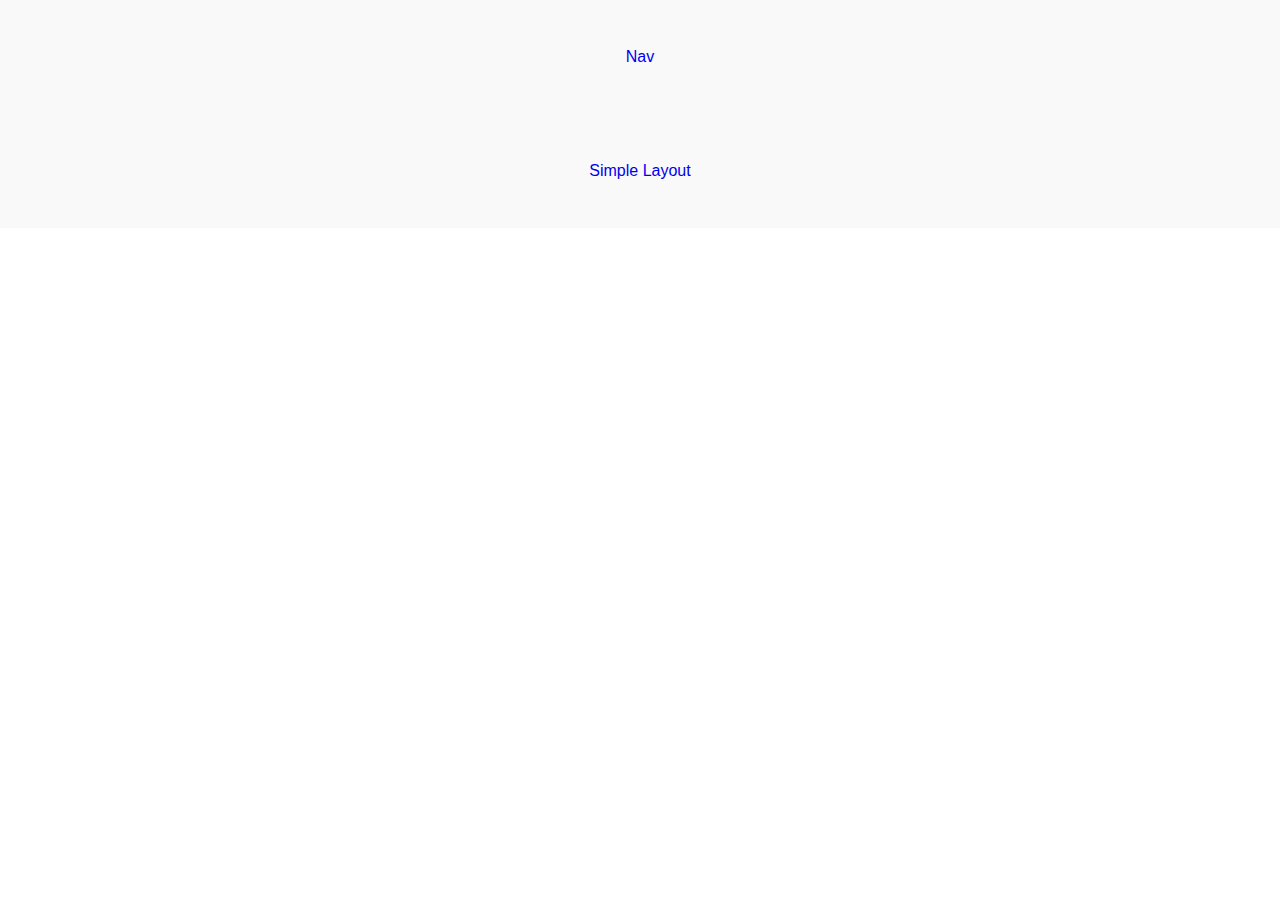
<file: index.html>
<!DOCTYPE html>
<!--[if lt IE 7]>      <html class="no-js lt-ie9 lt-ie8 lt-ie7"> <![endif]-->
<!--[if IE 7]>         <html class="no-js lt-ie9 lt-ie8"> <![endif]-->
<!--[if IE 8]>         <html class="no-js lt-ie9"> <![endif]-->
<!--[if gt IE 8]><!-->
<html class="no-js">
<!--<![endif]-->

<head>
    <meta charset="utf-8">
    <meta http-equiv="X-UA-Compatible" content="IE=edge">
    <title></title>
    <meta name="description" content="">
    <meta name="viewport" content="width=device-width, initial-scale=1">
    <link rel="stylesheet" href="style.css">
</head>

<body>
    <nav>
        <ul>
            <li class="nav-item"><a href="example-1">Nav</a></li>
            <li class="nav-item"><a href="example-2">Simple Layout</a></li>
        </ul>
    </nav>
</body>

</html>
</file>
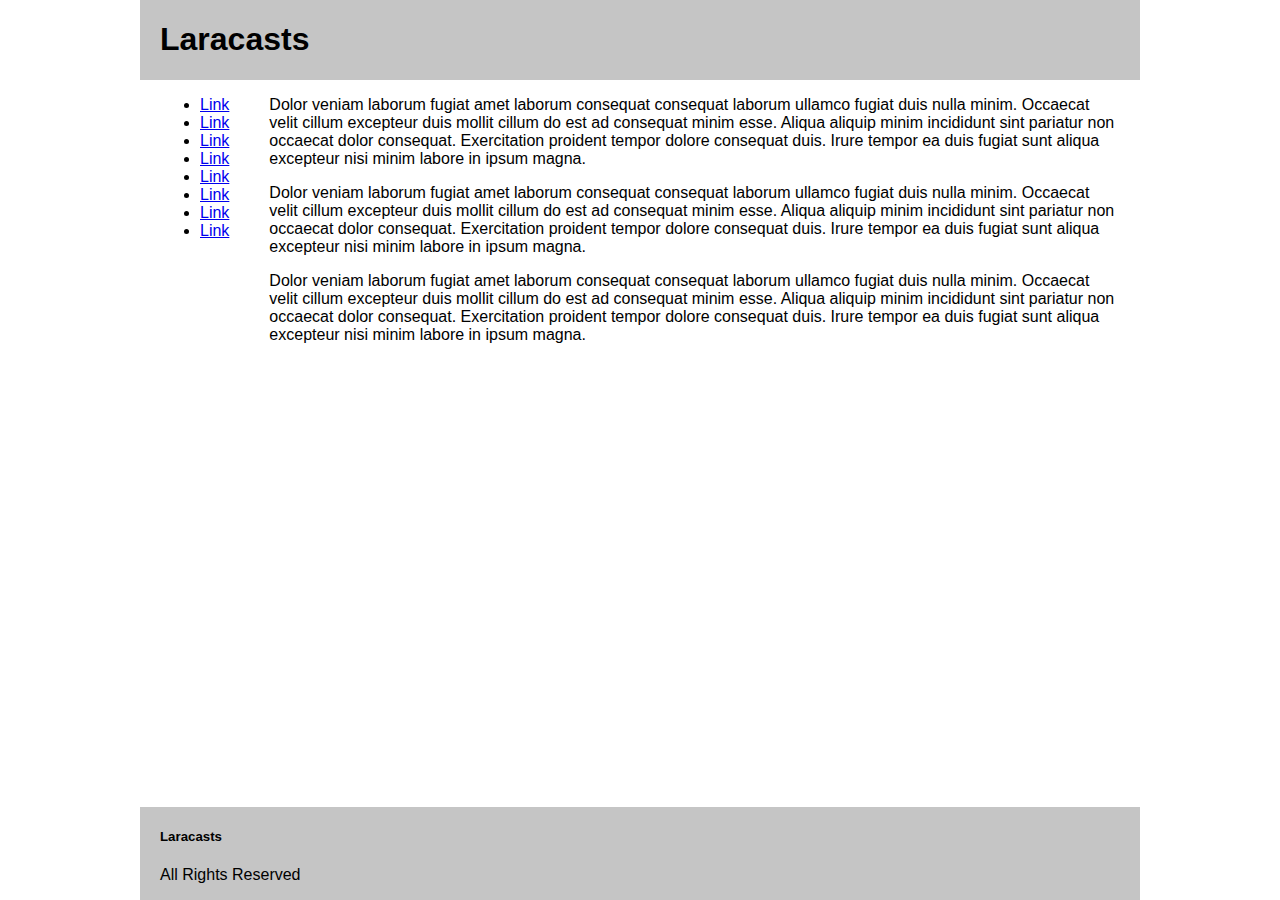
<file: episode-3/index.html>
<!DOCTYPE html>
<!--[if lt IE 7]>      <html class="no-js lt-ie9 lt-ie8 lt-ie7"> <![endif]-->
<!--[if IE 7]>         <html class="no-js lt-ie9 lt-ie8"> <![endif]-->
<!--[if IE 8]>         <html class="no-js lt-ie9"> <![endif]-->
<!--[if gt IE 8]><!-->
<html class="no-js">
<!--<![endif]-->

<head>
    <meta charset="utf-8">
    <meta http-equiv="X-UA-Compatible" content="IE=edge">
    <title></title>
    <meta name="description" content="">
    <meta name="viewport" content="width=device-width, initial-scale=1">
    <link rel="stylesheet" href="style.css">
</head>

<body>
    <div class="container">
        <header>
            <h1>Laracasts</h1>
        </header>
        <main>
            <aside>
                <ul>
                    <li><a href="#">Link</a></li>
                    <li><a href="#">Link</a></li>
                    <li><a href="#">Link</a></li>
                    <li><a href="#">Link</a></li>
                    <li><a href="#">Link</a></li>
                    <li><a href="#">Link</a></li>
                    <li><a href="#">Link</a></li>
                    <li><a href="#">Link</a></li>
                </ul>
            </aside>
            <div class="primary">
                <p>Dolor veniam laborum fugiat amet laborum consequat consequat laborum ullamco fugiat duis nulla minim. Occaecat velit cillum excepteur duis mollit cillum do est ad consequat minim esse. Aliqua aliquip minim incididunt sint pariatur non
                    occaecat dolor consequat. Exercitation proident tempor dolore consequat duis. Irure tempor ea duis fugiat sunt aliqua excepteur nisi minim labore in ipsum magna.</p>
                <p>Dolor veniam laborum fugiat amet laborum consequat consequat laborum ullamco fugiat duis nulla minim. Occaecat velit cillum excepteur duis mollit cillum do est ad consequat minim esse. Aliqua aliquip minim incididunt sint pariatur non
                    occaecat dolor consequat. Exercitation proident tempor dolore consequat duis. Irure tempor ea duis fugiat sunt aliqua excepteur nisi minim labore in ipsum magna.</p>
                <p>Dolor veniam laborum fugiat amet laborum consequat consequat laborum ullamco fugiat duis nulla minim. Occaecat velit cillum excepteur duis mollit cillum do est ad consequat minim esse. Aliqua aliquip minim incididunt sint pariatur non
                    occaecat dolor consequat. Exercitation proident tempor dolore consequat duis. Irure tempor ea duis fugiat sunt aliqua excepteur nisi minim labore in ipsum magna.</p>
            </div>
        </main>
        <footer>
            <h5>Laracasts</h5>
            <p>All Rights Reserved</p>
        </footer>
    </div>
</body>

</html>
</file>
<file: style.css>
body,
html {
    height: 100%;
}

body {
    font-size: 16px;
    font-family: sans-serif;
    margin: 0;
}

nav {
    background: #f9f9f9;
    width: 100%;
}

nav>ul {
    margin: 0;
    padding: 0;
    display: flex;
    flex-direction: column;
    justify-content: space-around;
    align-items: center;
    list-style: none;
}

.nav-item {
    padding: 3em;
}

.nav-item a {
    text-decoration: none;
}
</file>
<file: episode-3/style.css>
body,
html {
    height: 100%;
}

body {
    margin: 0;
    font-family: sans-serif;
}

header,
footer {
    background-color: #c5c5c5;
}

.container {
    max-width: 1000px;
    min-height: 100%;
    margin: auto;
    display: flex;
    flex-direction: column;
    justify-content: space-between;
}

.container>* {
    padding: 0 20px;
}

main {
    display: flex;
    margin-bottom: auto;
}

@media screen and (max-width: 768px) {
    main {
        flex-direction: column-reverse;
    }
}

main aside {
    margin-right: 40px;
}
</file>
